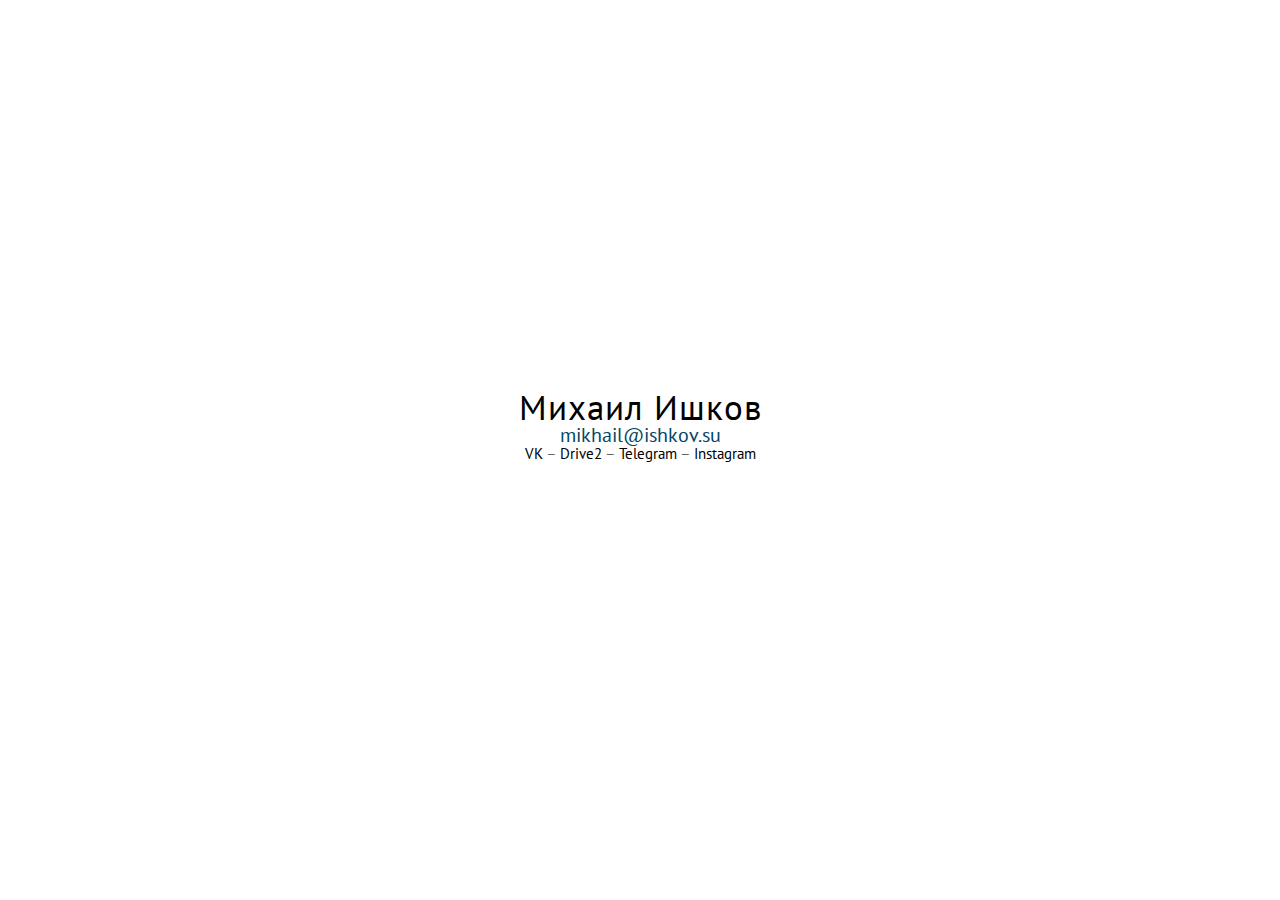
<file: index.html>
<!DOCTYPE html>
<html lang="en"><head><meta http-equiv="Content-Type" content="text/html; charset=UTF-8">
    
    <title>Михаил Ишков</title>
    <meta content="width=device-width, initial-scale=1.0, minimum-scale=1.0, maximum-scale=1.0, user-scalable=no" name="viewport">
    <link href="./files/style.css" media="screen" rel="stylesheet">
    <link href="https://fonts.googleapis.com/css?family=PT+Sans&display=swap" rel="stylesheet">
    <style>
        body {
            color: Black;
            background-color: #FFFFFF;
            font-family: 'PT Sans', sans-serif;
        }
          
a:link {
 text-decoration: none;
 color: black;
 }
 
a:hover  {
 text-decoration: underline;
 color: #024566;
 }
a:visited {
  text-decoration: none;
 color: black;
 }
a:visited:active {
 text-decoration: none;
color: black;
 }
a:visited:hover {
 text-decoration: none;
 color: #024566;
 }

        h1 {
            font-size: 35px;
			
        }
        .ah {
            font-weight: 300;
            letter-spacing: 1px;
            margin-top: 40px;
        }
#about {
font-size: 20
px;
}
        .info {
            background-color: white;
			
			

            


        }

    </style>
	<base target="_blank">
</head>
<body>
<!- Уйди отсюда! ->
        <div class="info">
        <h1 class="ah">Михаил Ишков</h1>
        <span class="links">
       		<a class="mail" style="color: #024566" href="mailto:mikhail@ishkov.su">mikhail@ishkov.su</a>
        <br>
        <a href="https://vk.com/mikhail_ishkov" class="contacts">VK</a>&nbsp;–&nbsp;<a href="https://www.drive2.ru/users/mikhailishkov/" class="contacts">Drive2</a>&nbsp;–&nbsp<a class="contacts" href="https://t.me/thewhitedragonfly">Telegram</a>&nbsp;–&nbsp;<a href="https://www.instagram.com/thewhitedragonfly/" class="contacts">Instagram</a>
            </span>
    </div>

    
</body></html>
</file>
<file: files/style.css>
/* =============================================================================
   HTML5 CSS Reset Minified - Eric Meyer
   ========================================================================== */

html,body,div,span,object,iframe,h1,h2,h3,h4,h5,h6,p,blockquote,pre,abbr,address,cite,code,del,dfn,em,img,ins,kbd,q,samp,small,strong,sub,sup,var,b,i,dl,dt,dd,ol,ul,li,fieldset,form,label,legend,table,caption,tbody,tfoot,thead,tr,th,td,article,aside,canvas,details,figcaption,figure,footer,header,hgroup,menu,nav,section,summary,time,mark,audio,video{margin:0;padding:0;border:0;outline:0;font-size:100%;vertical-align:baseline;background:transparent}
body{line-height:1}
article,aside,details,figcaption,figure,footer,header,hgroup,menu,nav,section{display:block}
nav ul{list-style:none}
blockquote,q{quotes:none}
blockquote:before,blockquote:after,q:before,q:after{content:none}
a{margin:0;padding:0;font-size:100%;vertical-align:baseline;background:transparent;text-decoration:none}
mark{background-color:#ff9;color:#000;font-style:italic;font-weight:bold}
del{text-decoration:line-through}
abbr[title],dfn[title]{border-bottom:1px dotted;cursor:help}
table{border-collapse:collapse;border-spacing:0}
hr{display:block;height:1px;border:0;border-top:1px solid #ccc;margin:1em 0;padding:0}
input,select{vertical-align:middle}
li{list-style:none}


/* =============================================================================
   My CSS
   ========================================================================== */

/* ---- base ---- */

            #about {
            font-size: 20px;
            margin-bottom: 10px;
        }
        a {
            text-decoration: none;
            
        }

        .info {
           
            width: 400px;
            position: absolute;
            left: 50%;
            top: 50%;
            margin: -100px 0 0 -200px;
            text-align: center;
            font: 18px/22px;
            font-weight: 200;
			
        }
        .mail {
            font-size: 20px;
        }

        .ah {
            font-weight: 300;
            letter-spacing: 1px;
        }

        a.contacts {
            text-decoration: none;
            font-size: 15px;
        }
        .links {
			color: #666;
            
        }
		
html,body{ 
	width:100%;
	height:100%;
	background:#111;
}
</file>
